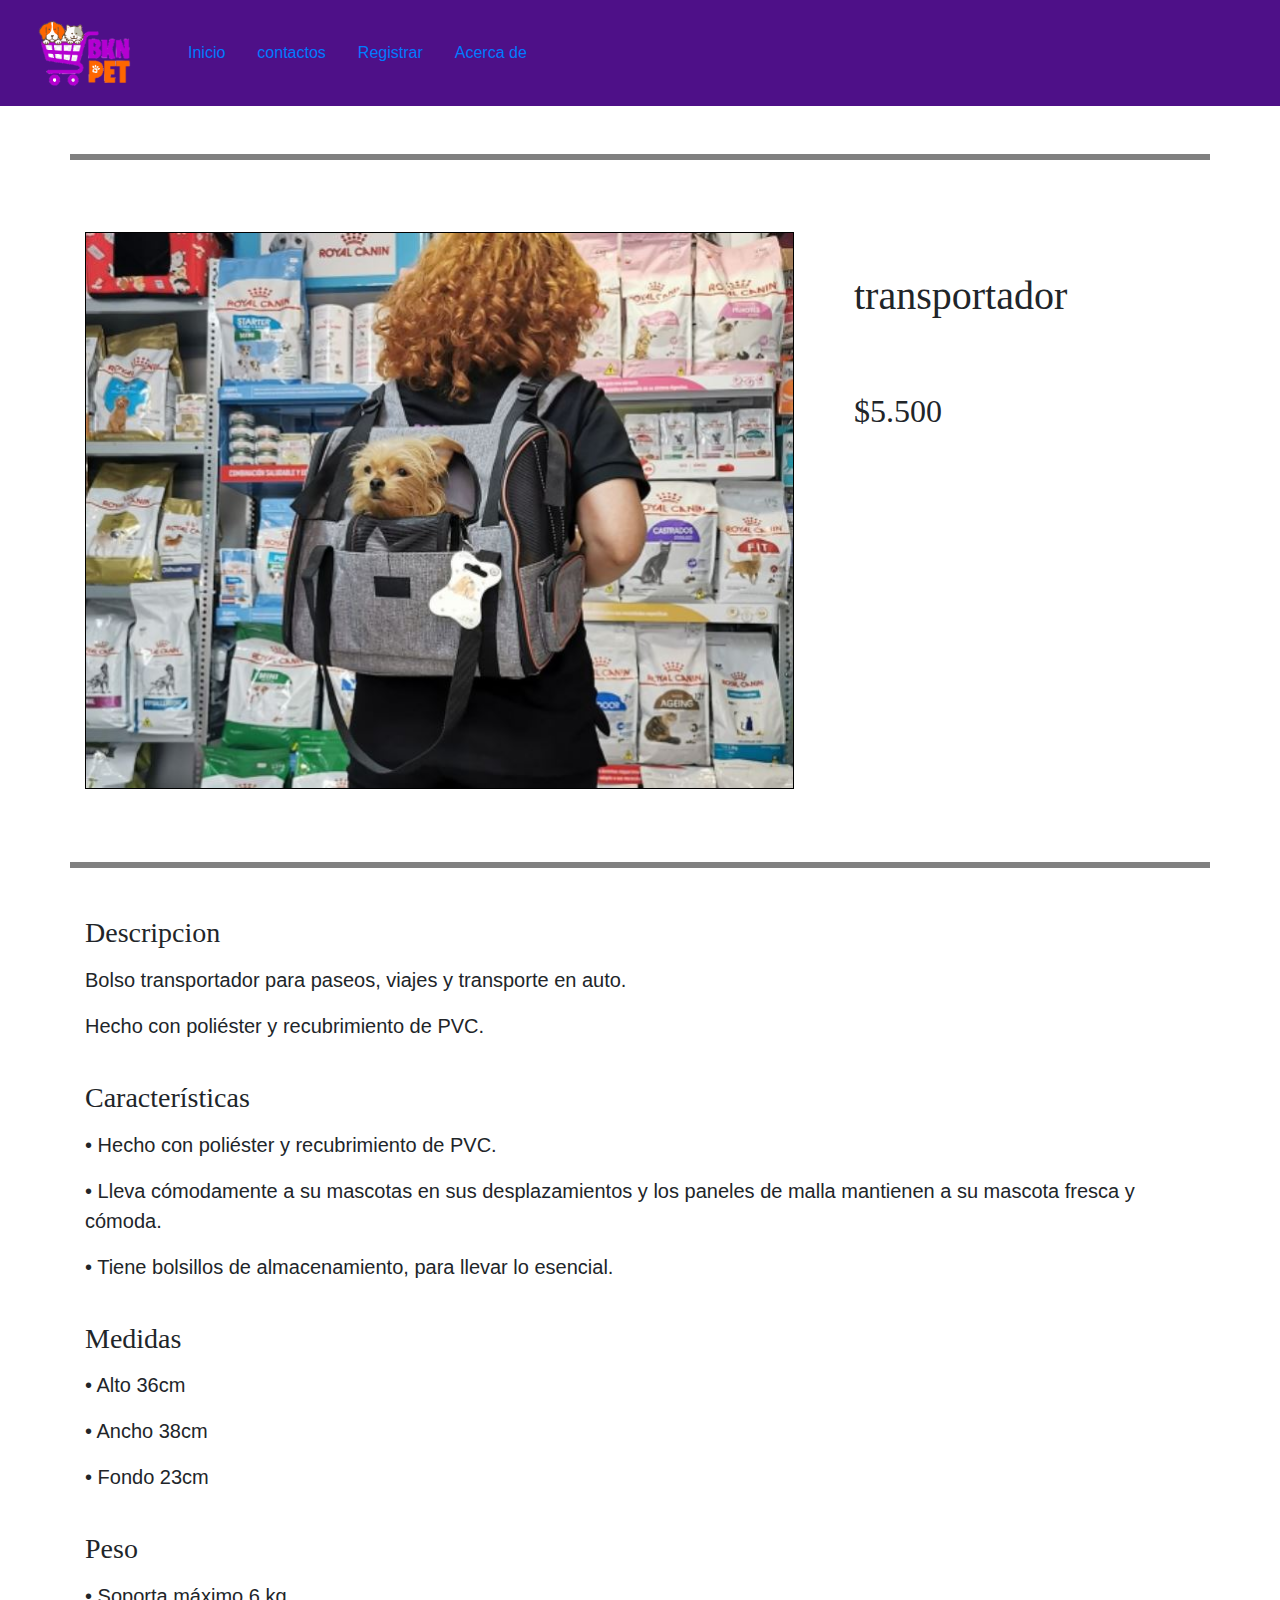
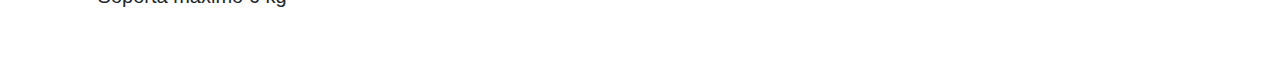
<file: paginas/producto_1.html>
<!DOCTYPE html>
<html lang="en">
<head>
    <meta charset="UTF-8">
    <meta http-equiv="X-UA-Compatible" content="IE=edge">
    <meta name="viewport" content="width=device-width, initial-scale=1.0">
    <title>Producto</title>

    <!-- Boostrap y CSS-->
    <link rel="stylesheet" href="https://cdn.jsdelivr.net/npm/bootstrap@4.0.0/dist/css/bootstrap.min.css" integrity="sha384-Gn5384xqQ1aoWXA+058RXPxPg6fy4IWvTNh0E263XmFcJlSAwiGgFAW/dAiS6JXm" crossorigin="anonymous">
    <link rel="stylesheet" href="/css/estilos.css">


    <!-- imagen de logo -->
    <link rel="shortcut icon" href="/img/logo.png" type="image/x-icon">
    

</head>
<body>
    <header>
        <nav class="navbar navbar-expand-lg navbar-light" style="background-color: #4e1088;">
            <a class="navbar-brand" href="/index.html">
                <img src="/img/logo.png" width="140" height="80" alt="">
            </a>
            
            <ul class="nav">
                <li class="nav-item active">
                    <a class="nav-link" href="/index.html">Inicio</a>
                </li>
                <li class="nav-item">
                    <a class="nav-link" href="/paginas/pagina_contacto.html">contactos</a>
                </li>
                <li class="nav-item">
                    <a class="nav-link" href="/paginas/pagina_registrar.html">Registrar</a>
                </li>
                <li class="nav-item">
                    <a class="nav-link" href="/paginas/pagina_acerca_de.html">Acerca de</a>
                </li>
            </ul>
        </nav>
    </header>


    <section>
        <br>
        <br>
        <div class="container" id="container_01">
            <br>
            <br>
            <br>
            <img src="/img/transportador.JPG" alt="Transportadora">
            <h1 class="titulo_pro">transportador</h1>
            <br>
            <h2 class="precio">$5.500</h2>
        </div>
    </section>


    <section>
        <br>
        <div class="container" id="container_02">
            <br>
            <br>
            <h3 class="descripcion">Descripcion</h3>
            <p>Bolso transportador para paseos, viajes y transporte en auto.</p>
            <p>Hecho con poliéster y recubrimiento de PVC.</p>
            <br>
            <h3 class="Características">Características</h3>
            <p>• Hecho con poliéster y recubrimiento de PVC.</p>
            <p>• Lleva cómodamente a su mascotas en sus desplazamientos y los paneles de malla mantienen a su mascota fresca y cómoda. </p>
            <p>• Tiene bolsillos de almacenamiento, para llevar lo esencial.</p>
            <br>
            <h3 class="Medidad">Medidas</h3>
            <p>• Alto 36cm</p>
            <p>• Ancho 38cm</p>
            <p>• Fondo 23cm</p>
            <br>
            <h3 class="Peso">Peso</h3>
            <p>• Soporta máximo 6 kg</p>
            <br>
            <br>
    </section>


</body>
</html>
</file>
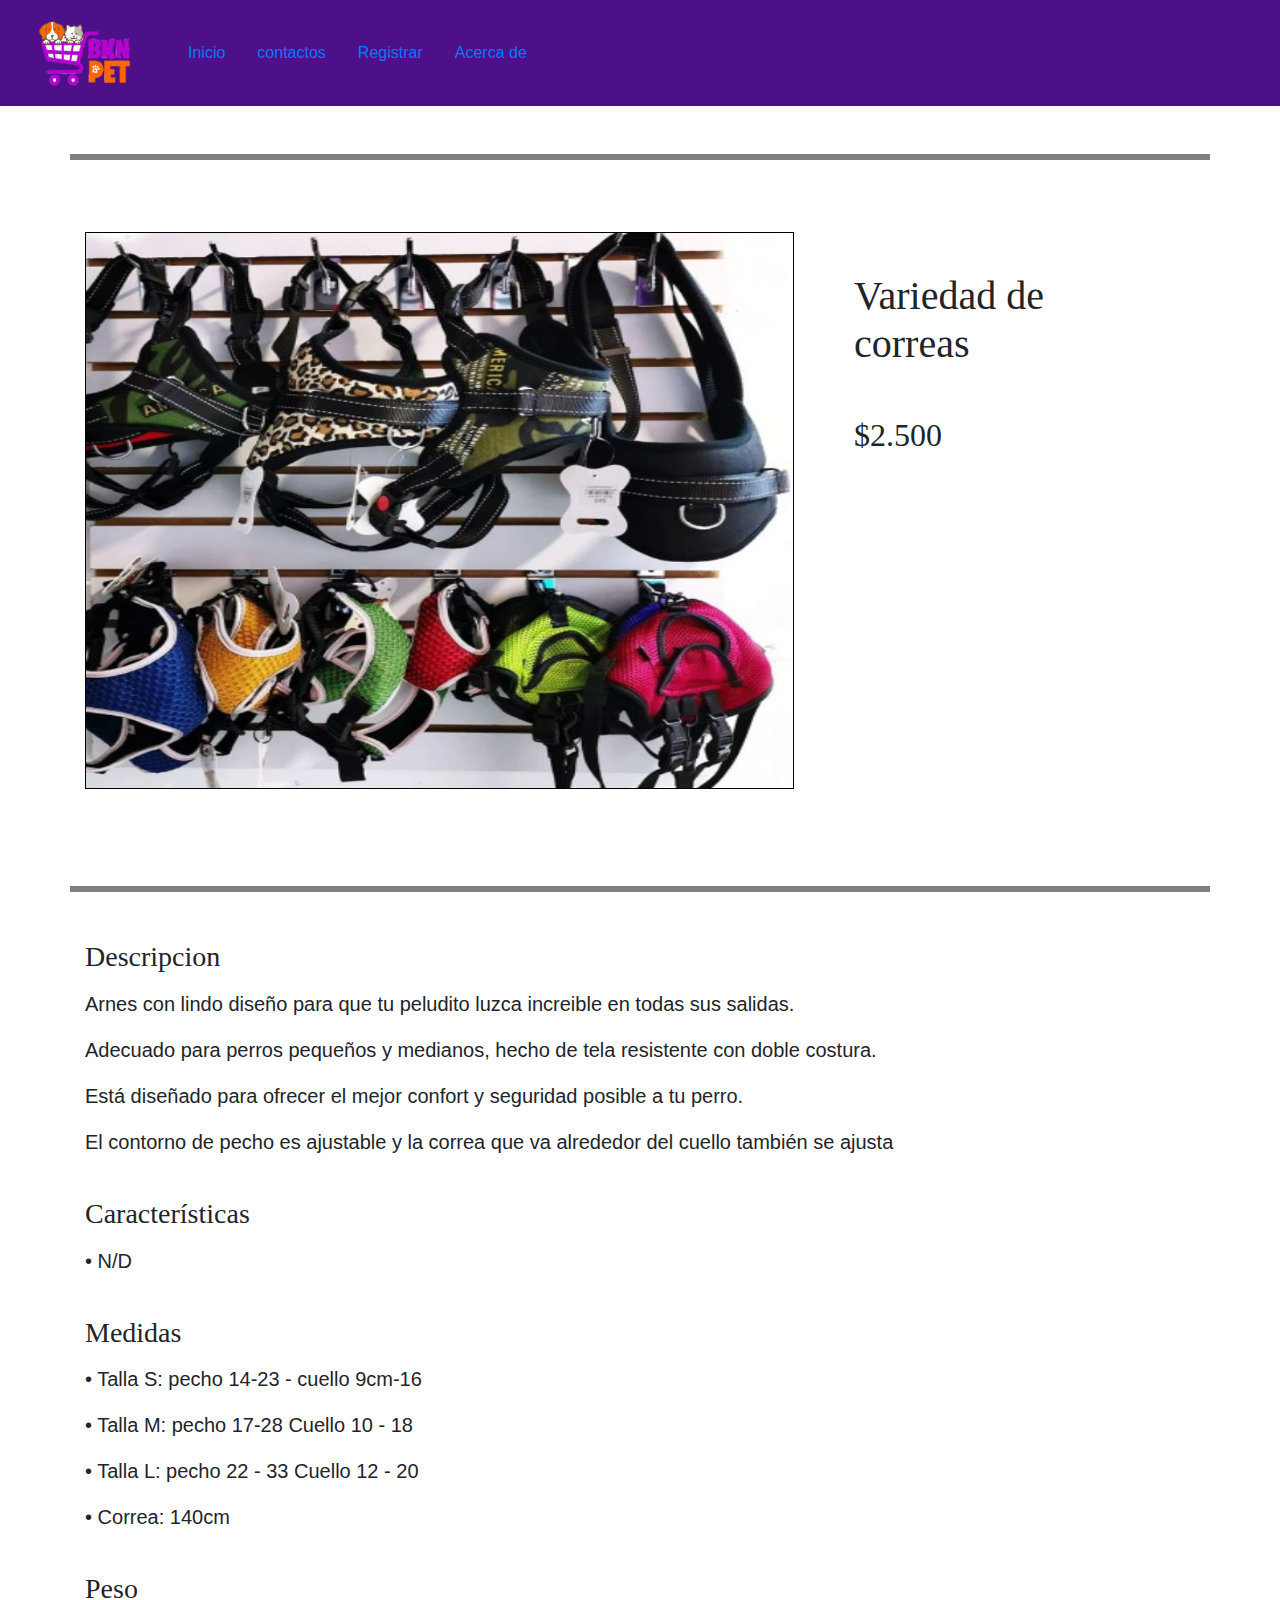
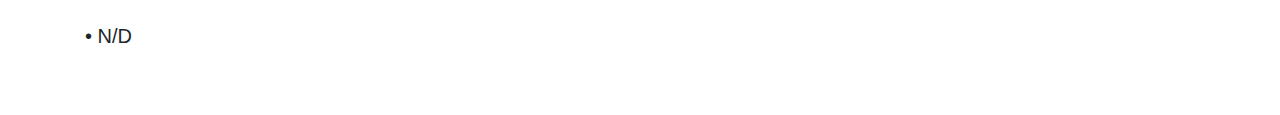
<file: paginas/producto_2.html>
<!DOCTYPE html>
<html lang="en">
<head>
    <meta charset="UTF-8">
    <meta http-equiv="X-UA-Compatible" content="IE=edge">
    <meta name="viewport" content="width=device-width, initial-scale=1.0">
    <title>Producto</title>

    <!-- Boostrap y CSS-->
    <link rel="stylesheet" href="https://cdn.jsdelivr.net/npm/bootstrap@4.0.0/dist/css/bootstrap.min.css" integrity="sha384-Gn5384xqQ1aoWXA+058RXPxPg6fy4IWvTNh0E263XmFcJlSAwiGgFAW/dAiS6JXm" crossorigin="anonymous">
    <link rel="stylesheet" href="/css/estilos.css">
    

    <!-- imagen de logo -->
    <link rel="shortcut icon" href="/img/logo.png" type="image/x-icon">

</head>
<body>
    <header>
        <nav class="navbar navbar-expand-lg navbar-light" style="background-color: #4e1088;">
            <a class="navbar-brand" href="/index.html">
                <img src="/img/logo.png" width="140" height="80" alt="">
            </a>
            
            <ul class="nav">
                <li class="nav-item active">
                    <a class="nav-link" href="/index.html">Inicio</a>
                </li>
                <li class="nav-item">
                    <a class="nav-link" href="/paginas/pagina_contacto.html">contactos</a>
                </li>
                <li class="nav-item">
                    <a class="nav-link" href="/paginas/pagina_registrar.html">Registrar</a>
                </li>
                <li class="nav-item">
                    <a class="nav-link" href="/paginas/pagina_acerca_de.html">Acerca de</a>
                </li>
            </ul>
        </nav>
    </header>




    <section>
        <br>
        <br>
        <div class="container" id="container_01">
            <br>
            <br>
            <br>
            <img src="/img/correas.JPG" alt="Correas">
            <h1 class="titulo_pro">Variedad de correas</h1>
            <h2 class="precio">$2.500</h2>
    </section>


    <section>
        <br>
        <div class="container" id="container_02">
            <br>
            <br>
            <h3 class="descripcion">Descripcion</h3>
            <p>Arnes con lindo diseño para que tu peludito luzca increible en todas sus salidas.</p>
            <p>Adecuado para perros pequeños y medianos, hecho de tela resistente con doble costura.</p>
            <p>Está diseñado para ofrecer el mejor confort y seguridad posible a tu perro.</p>
            <p>El contorno de pecho es ajustable y la correa que va alrededor del cuello también se ajusta</p>
            <br>
            <h3 class="Características">Características</h3>
            <p>• N/D</p>
            <br>
            <h3 class="Medidad">Medidas</h3>
            <p>• Talla S: pecho 14-23 - cuello 9cm-16</p>
            <p>• Talla M: pecho 17-28 Cuello 10 - 18</p>
            <p>• Talla L:  pecho 22 - 33 Cuello 12 - 20</p>
            <p>• Correa: 140cm</p>
            <br>
            <h3 class="Peso">Peso</h3>
            <p>• N/D</p>
            <br>
            <br>
    </section>






</body>
</html>
</file>
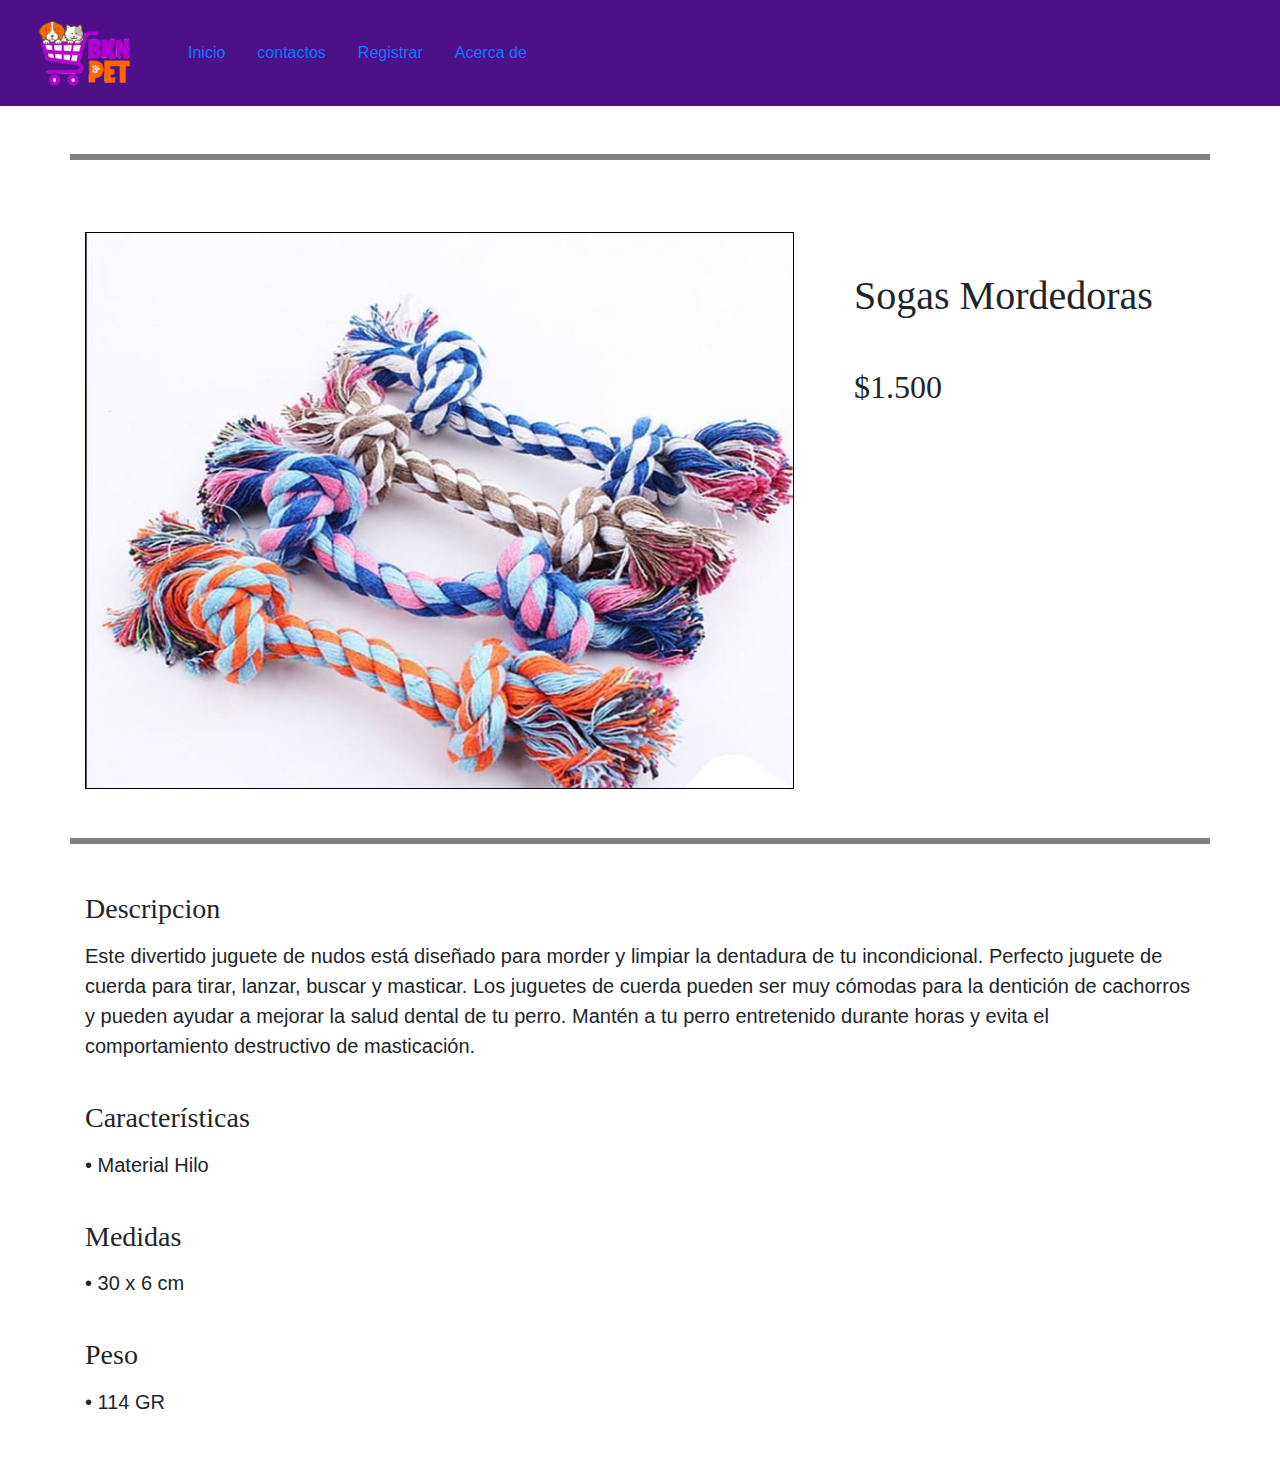
<file: paginas/producto_3.html>
<!DOCTYPE html>
<html lang="en">
<head>
    <meta charset="UTF-8">
    <meta http-equiv="X-UA-Compatible" content="IE=edge">
    <meta name="viewport" content="width=device-width, initial-scale=1.0">
    <title>Producto</title>

    <!-- Boostrap y CSS-->
    <link rel="stylesheet" href="https://cdn.jsdelivr.net/npm/bootstrap@4.0.0/dist/css/bootstrap.min.css" integrity="sha384-Gn5384xqQ1aoWXA+058RXPxPg6fy4IWvTNh0E263XmFcJlSAwiGgFAW/dAiS6JXm" crossorigin="anonymous">
    <link rel="stylesheet" href="/css/estilos.css">


    <!-- imagen de logo -->
    <link rel="shortcut icon" href="/img/logo.png" type="image/x-icon">
    

</head>
<body>
    <header>
        <nav class="navbar navbar-expand-lg navbar-light" style="background-color: #4e1088;">
            <a class="navbar-brand" href="/index.html">
                <img src="/img/logo.png" width="140" height="80" alt="">
            </a>
            
            <ul class="nav">
                <li class="nav-item active">
                    <a class="nav-link" href="/index.html">Inicio</a>
                </li>
                <li class="nav-item">
                    <a class="nav-link" href="/paginas/pagina_contacto.html">contactos</a>
                </li>
                <li class="nav-item">
                    <a class="nav-link" href="/paginas/pagina_registrar.html">Registrar</a>
                </li>
                <li class="nav-item">
                    <a class="nav-link" href="/paginas/pagina_acerca_de.html">Acerca de</a>
                </li>
            </ul>
        </nav>
    </header>


    <section>
        <br>
        <br>
        <div class="container" id="container_01">
            <br>
            <br>
            <br>
            <img src="/img/mordedores.JPG" alt="Sogas mordedoras">
            <h1 class="titulo_pro">Sogas Mordedoras</h1>
            <h2 class="precio">$1.500</h2>
    </section>


    <section>
        <br>
        <div class="container" id="container_02">
            <br>
            <br>
            <h3 class="descripcion">Descripcion</h3>
            <p>Este divertido juguete de nudos está diseñado para morder y limpiar la dentadura de tu incondicional. Perfecto juguete de cuerda para tirar, lanzar, buscar y masticar. Los juguetes de cuerda pueden ser muy cómodas para la dentición de cachorros y pueden ayudar a mejorar la salud dental de tu perro. Mantén a tu perro entretenido durante horas y evita el comportamiento destructivo de masticación.</p>
            <br>
            <h3 class="Características">Características</h3>
            <p>• Material Hilo </p>
            <br>
            <h3 class="Medidad">Medidas</h3>
            <p>• 30 x 6 cm</p>
            <br>
            <h3 class="Peso">Peso</h3>
            <p>• 114 GR</p>
            <br>
            <br>
    </section>
</body>
</html>
</file>
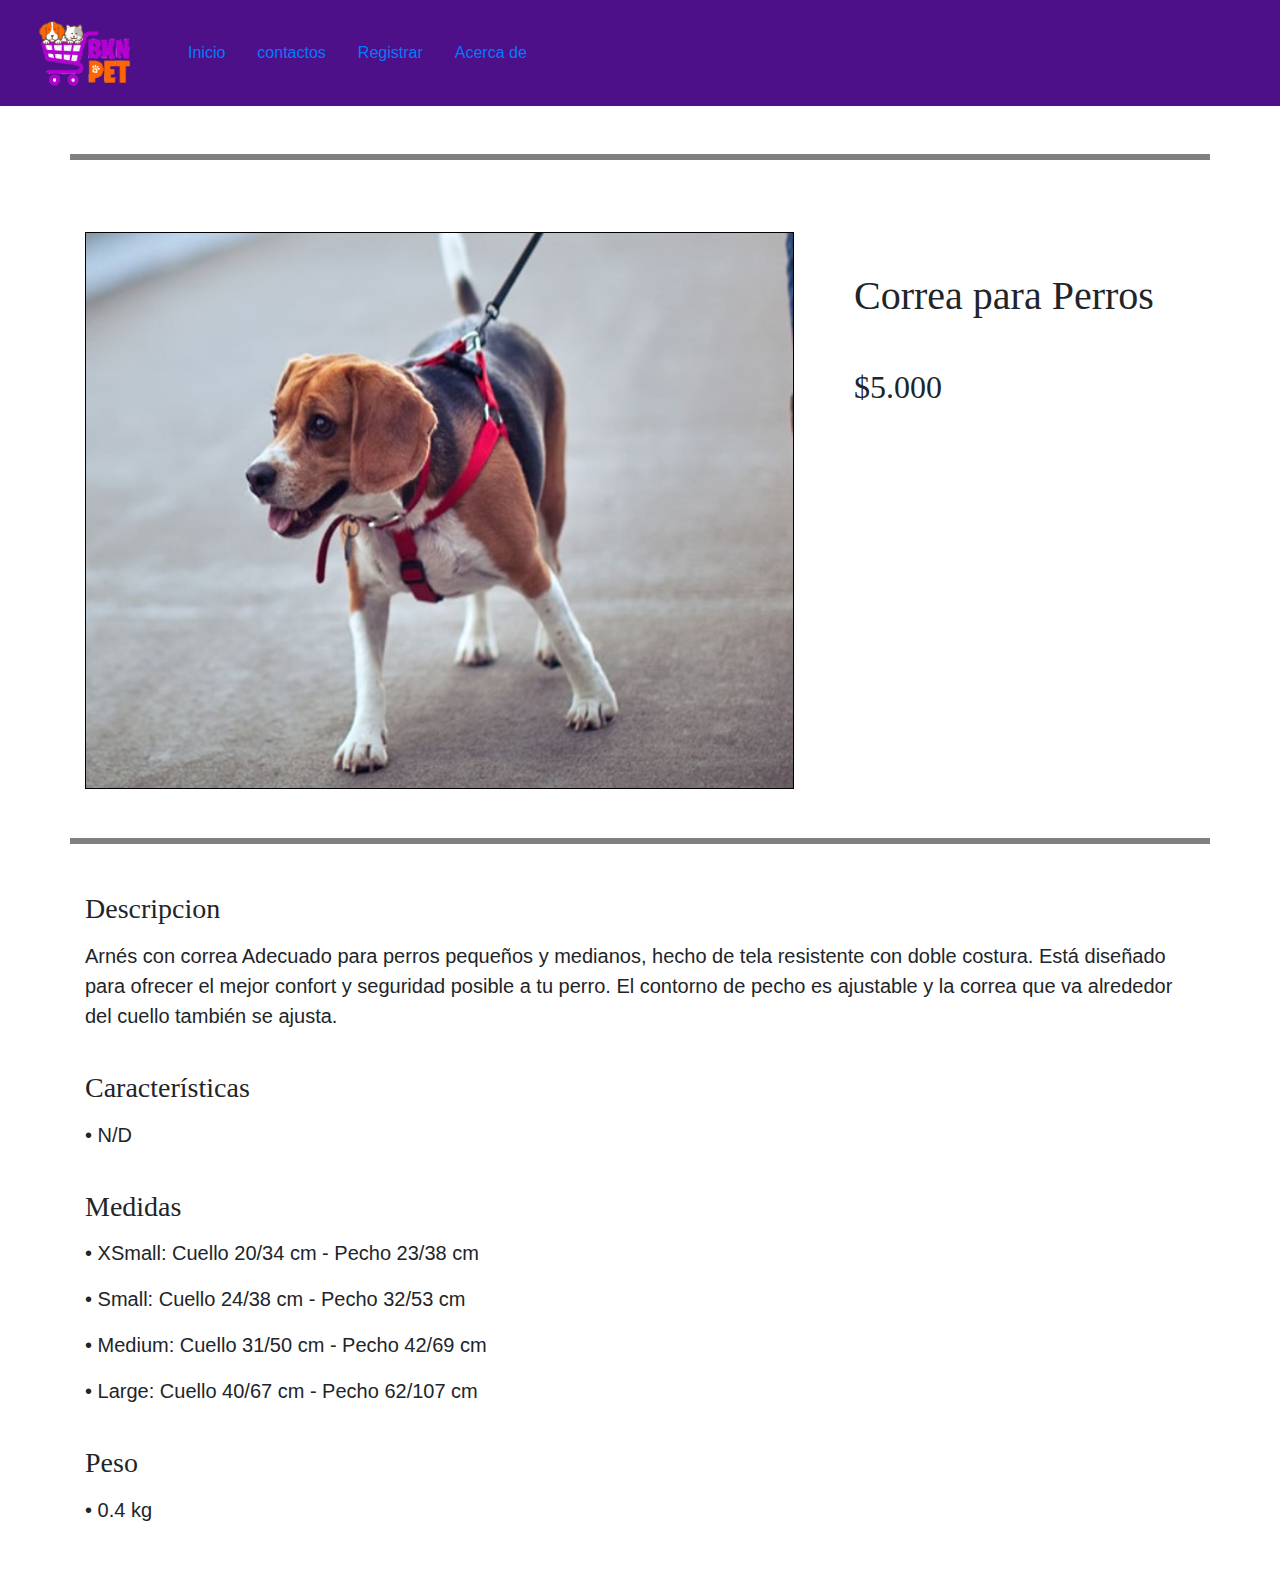
<file: paginas/producto_4.html>
<!DOCTYPE html>
<html lang="en">
<head>
    <meta charset="UTF-8">
    <meta http-equiv="X-UA-Compatible" content="IE=edge">
    <meta name="viewport" content="width=device-width, initial-scale=1.0">
    <title>Producto</title>

    <!-- Boostrap y CSS-->
    <link rel="stylesheet" href="https://cdn.jsdelivr.net/npm/bootstrap@4.0.0/dist/css/bootstrap.min.css" integrity="sha384-Gn5384xqQ1aoWXA+058RXPxPg6fy4IWvTNh0E263XmFcJlSAwiGgFAW/dAiS6JXm" crossorigin="anonymous">
    <link rel="stylesheet" href="/css/estilos.css">
    

    <!-- imagen de logo -->
    <link rel="shortcut icon" href="/img/logo.png" type="image/x-icon">

</head>
<body>
    <header>
        <nav class="navbar navbar-expand-lg navbar-light" style="background-color: #4e1088;">
            <a class="navbar-brand" href="/index.html">
                <img src="/img/logo.png" width="140" height="80" alt="">
            </a>
            
            <ul class="nav">
                <li class="nav-item active">
                    <a class="nav-link" href="/index.html">Inicio</a>
                </li>
                <li class="nav-item">
                    <a class="nav-link" href="/paginas/pagina_contacto.html">contactos</a>
                </li>
                <li class="nav-item">
                    <a class="nav-link" href="/paginas/pagina_registrar.html">Registrar</a>
                </li>
                <li class="nav-item">
                    <a class="nav-link" href="/paginas/pagina_acerca_de.html">Acerca de</a>
                </li>
            </ul>
        </nav>
    </header>


    <section>
        <br>
        <br>
        <div class="container" id="container_01">
            <br>
            <br>
            <br>
            <img src="/img/correa perro.jpg" alt="correa para perros">
            <h1 class="titulo_pro">Correa para Perros</h1>
            <h2 class="precio">$5.000</h2>
    </section>


    <section>
        <br>
        <div class="container" id="container_02">
            <br>
            <br>
            <h3 class="descripcion">Descripcion</h3>
            <p> Arnés con correa
                Adecuado para perros pequeños y medianos, hecho de tela resistente con doble costura.
                Está diseñado para ofrecer el mejor confort y seguridad posible a tu perro.
                El contorno de pecho es ajustable y la correa que va alrededor del cuello también se ajusta.</p>
            <br>
            <h3 class="Características">Características</h3>
            <p>• N/D </p>
            <br>
            <h3 class="Medidad">Medidas</h3>
            <p>• XSmall: Cuello 20/34 cm - Pecho 23/38 cm</p>
            <p>• Small: Cuello 24/38 cm - Pecho 32/53 cm</p>
            <p>• Medium:  Cuello 31/50 cm - Pecho 42/69 cm</p>
            <p>• Large: Cuello 40/67 cm - Pecho 62/107 cm</p>
            <br>
            <h3 class="Peso">Peso</h3>
            <p>• 0.4 kg</p>
            <br>
            <br>
    </section>
</body>
</html>
</file>
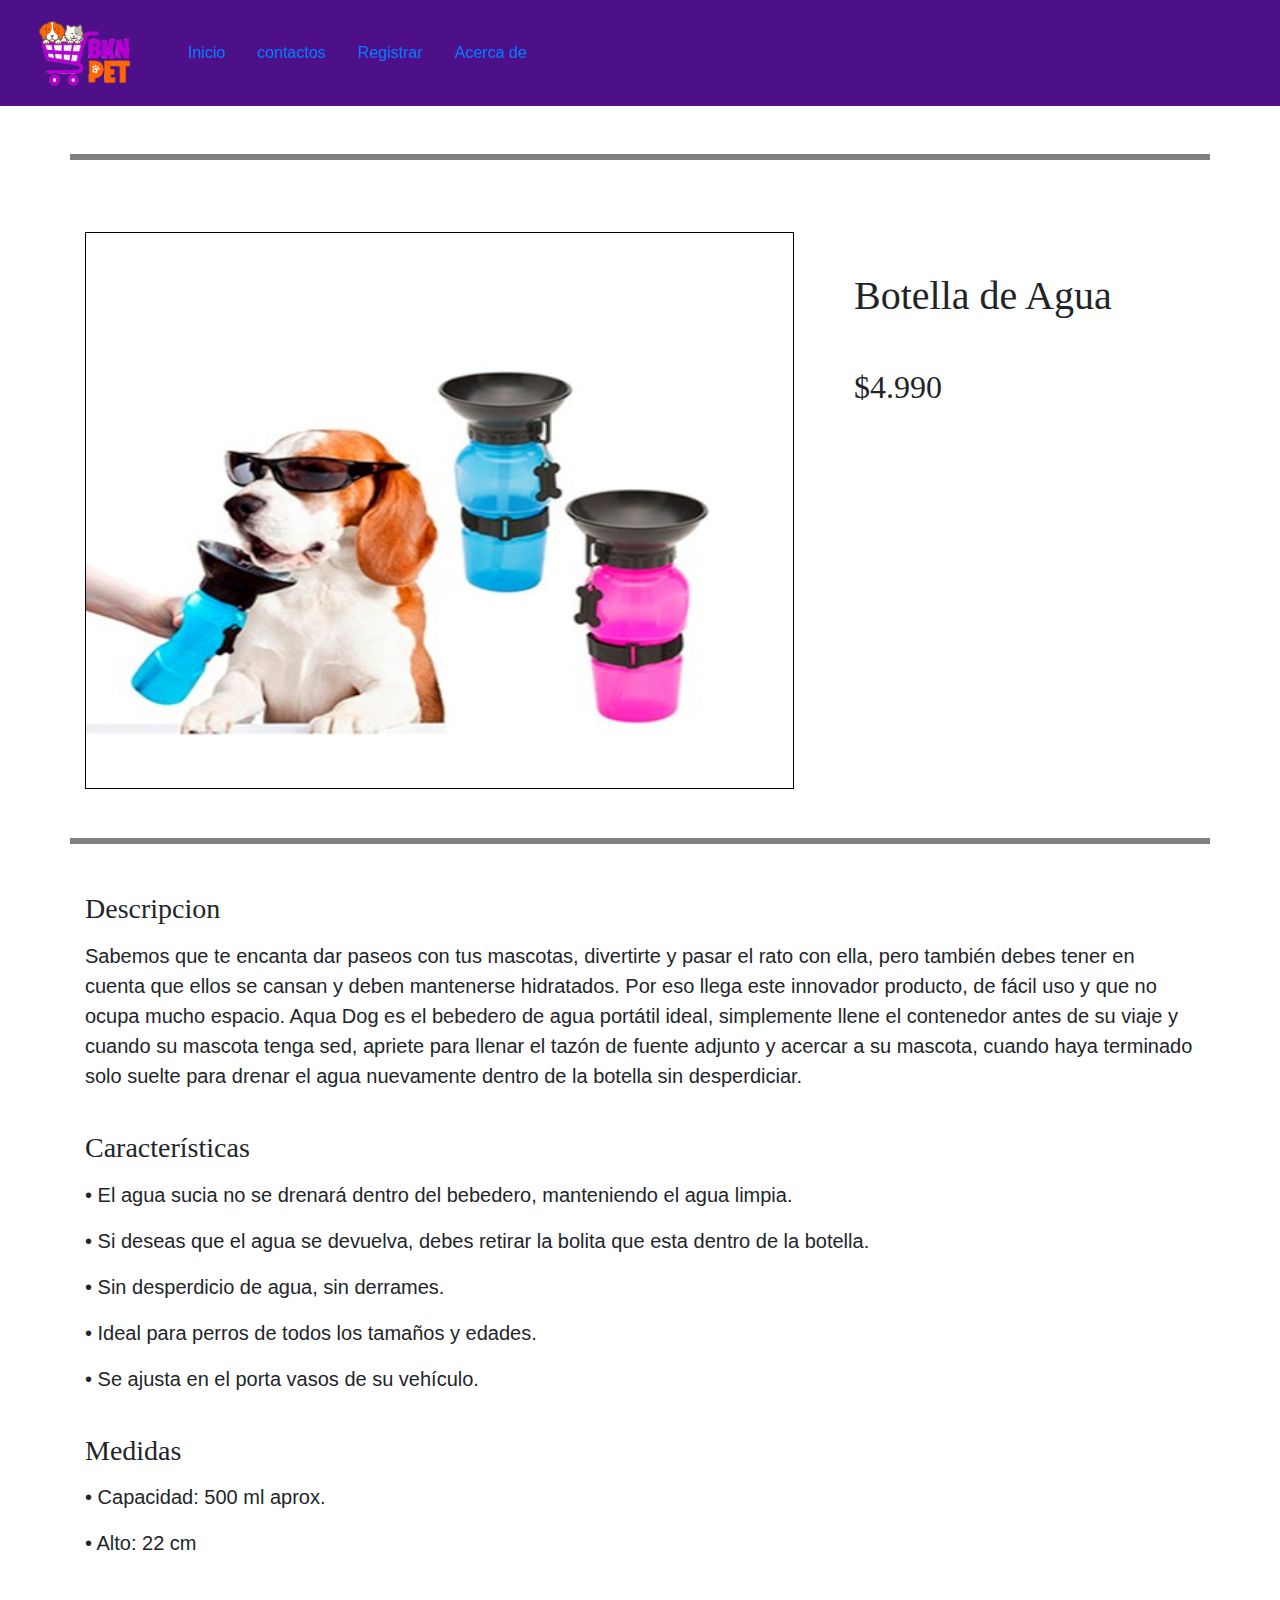
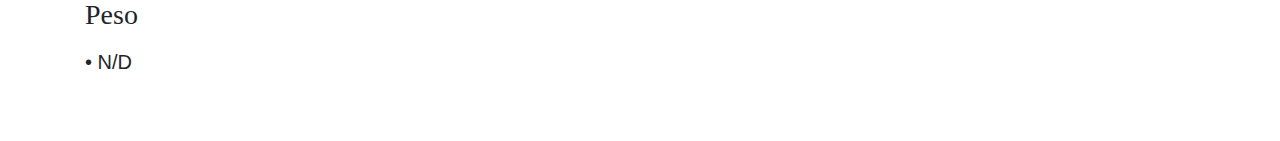
<file: paginas/producto_5.html>
<!DOCTYPE html>
<html lang="en">
<head>
    <meta charset="UTF-8">
    <meta http-equiv="X-UA-Compatible" content="IE=edge">
    <meta name="viewport" content="width=device-width, initial-scale=1.0">
    <title>Producto</title>

    <!-- Boostrap y CSS-->
    <link rel="stylesheet" href="https://cdn.jsdelivr.net/npm/bootstrap@4.0.0/dist/css/bootstrap.min.css" integrity="sha384-Gn5384xqQ1aoWXA+058RXPxPg6fy4IWvTNh0E263XmFcJlSAwiGgFAW/dAiS6JXm" crossorigin="anonymous">
    <link rel="stylesheet" href="/css/estilos.css">

    <!-- imagen de logo -->
    <link rel="shortcut icon" href="/img/logo.png" type="image/x-icon">
    

</head>
<body>
    <header>
        <nav class="navbar navbar-expand-lg navbar-light" style="background-color: #4e1088;">
            <a class="navbar-brand" href="/index.html">
                <img src="/img/logo.png" width="140" height="80" alt="">
            </a>
            
            <ul class="nav">
                <li class="nav-item active">
                    <a class="nav-link" href="/index.html">Inicio</a>
                </li>
                <li class="nav-item">
                    <a class="nav-link" href="/paginas/pagina_contacto.html">contactos</a>
                </li>
                <li class="nav-item">
                    <a class="nav-link" href="/paginas/pagina_registrar.html">Registrar</a>
                </li>
                <li class="nav-item">
                    <a class="nav-link" href="/paginas/pagina_acerca_de.html">Acerca de</a>
                </li>
            </ul>
        </nav>
    </header>


    <section>
        <br>
        <br>
        <div class="container" id="container_01">
            <br>
            <br>
            <br>
            <img src="/img/botella perro.jpg" alt="Correas">
            <h1 class="titulo_pro">Botella de Agua</h1>
            <h2 class="precio">$4.990</h2>
    </section>


    <section>
        <br>
        <div class="container" id="container_02">
            <br>
            <br>
            <h3 class="descripcion">Descripcion</h3>
            <p> Sabemos que te encanta dar paseos con tus mascotas, 
                divertirte y pasar el rato con ella, pero también debes tener en cuenta que 
                ellos se cansan y deben mantenerse hidratados. Por eso llega este innovador producto, 
                de fácil uso y que no ocupa mucho espacio. Aqua Dog es el bebedero de agua portátil ideal, 
                simplemente llene el contenedor antes de su viaje y cuando su mascota tenga sed, apriete para 
                llenar el tazón de fuente adjunto y acercar a su mascota, cuando haya terminado solo suelte para 
                drenar el agua nuevamente dentro de la botella sin desperdiciar.</p>
            <br>
            <h3 class="Características">Características</h3>
            <p>• El agua sucia no se drenará dentro del bebedero, manteniendo el agua limpia.</p>
            <p>• Si deseas que el agua se devuelva, debes retirar la bolita que esta dentro de la botella.</p>
            <p>• Sin desperdicio de agua, sin derrames.</p>
            <p>• Ideal para perros de todos los tamaños y edades.</p>
            <p>• Se ajusta en el porta vasos de su vehículo.</p>
            <br>
            <h3 class="Medidad">Medidas</h3>
            <p>• Capacidad: 500 ml aprox.</p>
            <p>• Alto: 22 cm</p>
            <p></p>
            <br>
            <h3 class="Peso">Peso</h3>
            <p>• N/D</p>
            <br>
            <br>
    </section>
</body>
</html>
</file>
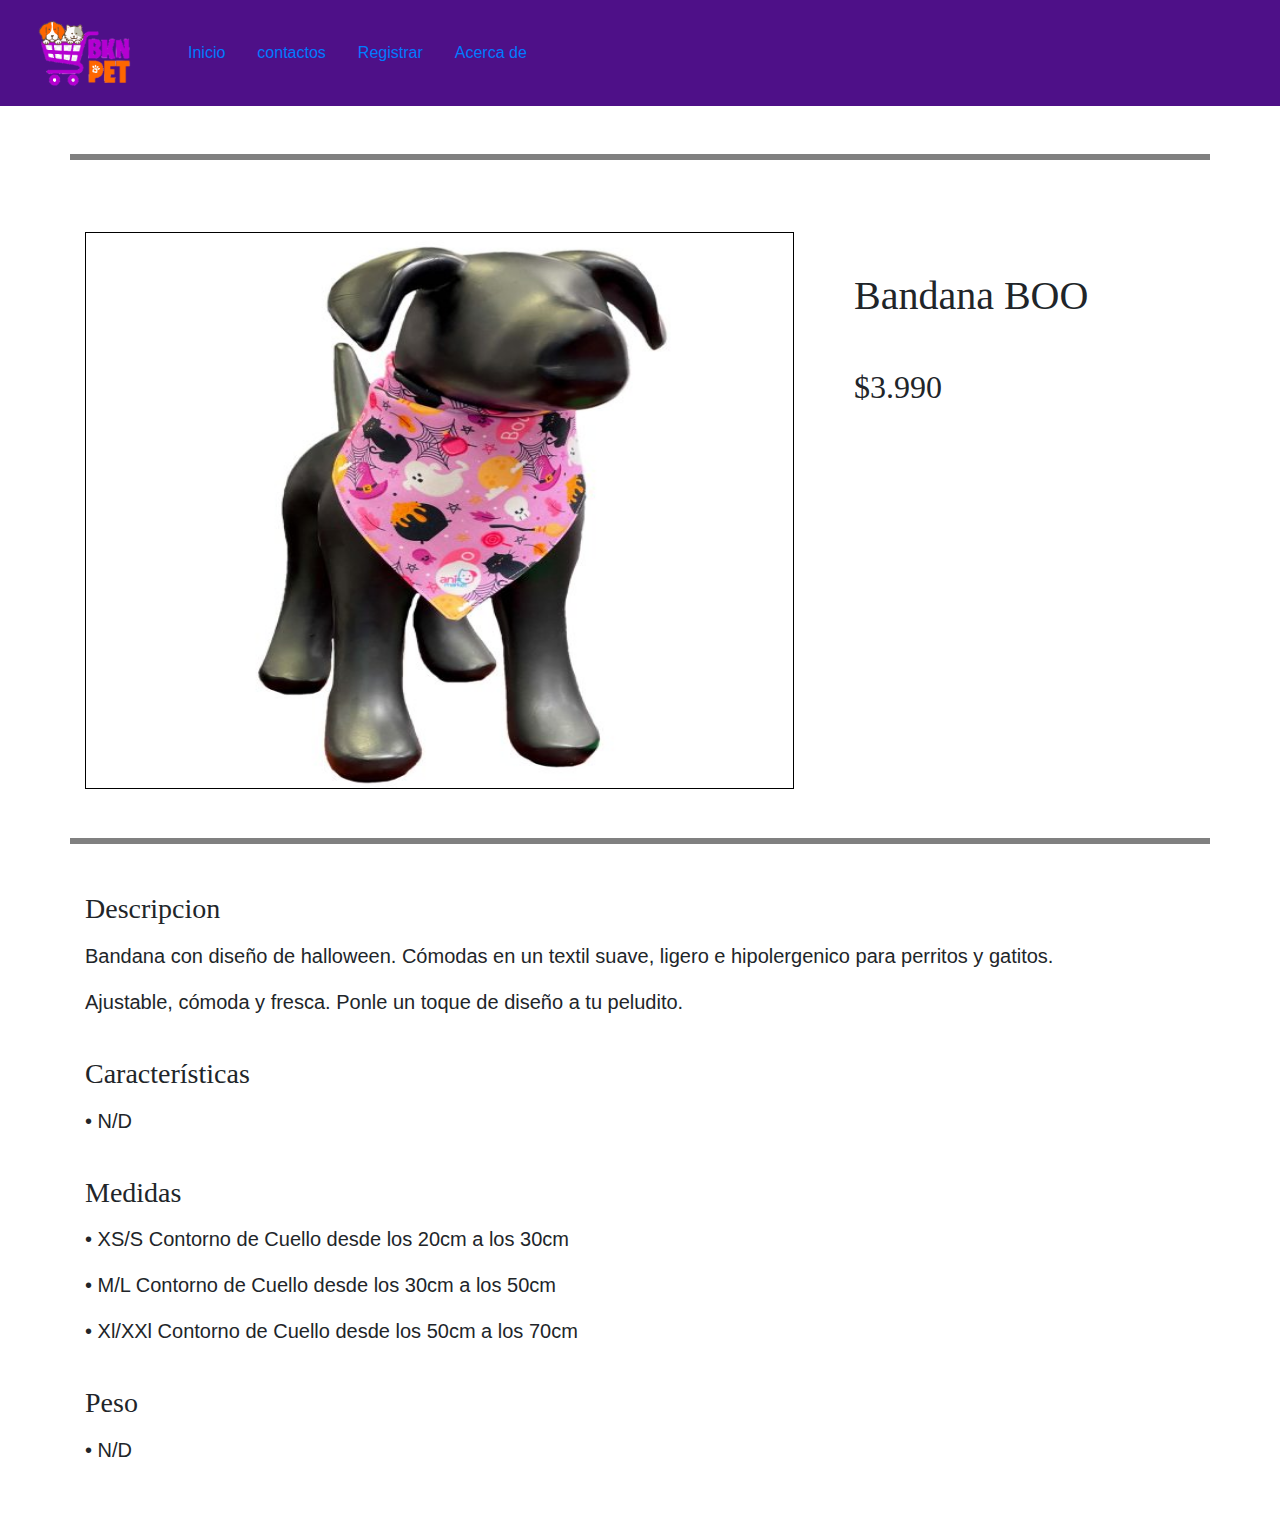
<file: paginas/producto_6.html>
<!DOCTYPE html>
<html lang="en">
<head>
    <meta charset="UTF-8">
    <meta http-equiv="X-UA-Compatible" content="IE=edge">
    <meta name="viewport" content="width=device-width, initial-scale=1.0">
    <title>Producto</title>

    <!-- Boostrap y CSS-->
    <link rel="stylesheet" href="https://cdn.jsdelivr.net/npm/bootstrap@4.0.0/dist/css/bootstrap.min.css" integrity="sha384-Gn5384xqQ1aoWXA+058RXPxPg6fy4IWvTNh0E263XmFcJlSAwiGgFAW/dAiS6JXm" crossorigin="anonymous">
    <link rel="stylesheet" href="/css/estilos.css">
    

    <!-- imagen de logo -->
    <link rel="shortcut icon" href="/img/logo.png" type="image/x-icon">

</head>
<body>
    <header>
        <nav class="navbar navbar-expand-lg navbar-light" style="background-color: #4e1088;">
            <a class="navbar-brand" href="/index.html">
                <img src="/img/logo.png" width="140" height="80" alt="">
            </a>
            
            <ul class="nav">
                <li class="nav-item active">
                    <a class="nav-link" href="/index.html">Inicio</a>
                </li>
                <li class="nav-item">
                    <a class="nav-link" href="/paginas/pagina_contacto.html">contactos</a>
                </li>
                <li class="nav-item">
                    <a class="nav-link" href="/paginas/pagina_registrar.html">Registrar</a>
                </li>
                <li class="nav-item">
                    <a class="nav-link" href="/paginas/pagina_acerca_de.html">Acerca de</a>
                </li>
            </ul>
        </nav>
    </header>


    <section>
        <br>
        <br>
        <div class="container" id="container_01">
            <br>
            <br>
            <br>
            <img src="/img/bandana.jpg" alt="Correas">
            <h1 class="titulo_pro">Bandana BOO</h1>
            <h2 class="precio">$3.990</h2>
    </section>


    <section>
        <br>
        <div class="container" id="container_02">
            <br>
            <br>
            <h3 class="descripcion">Descripcion</h3>
            <p> Bandana con diseño de halloween. Cómodas en un textil suave, ligero e hipolergenico para perritos y gatitos.</p>
            <p>Ajustable, cómoda  y fresca. Ponle un toque de diseño  a tu peludito.</p>
            <br>
            <h3 class="Características">Características</h3>
            <p>• N/D</p>
            <br>
            <h3 class="Medidad">Medidas</h3>
            <p>• XS/S Contorno de Cuello desde los 20cm a los 30cm</p>
            <p>• M/L Contorno de Cuello desde los 30cm a los 50cm</p>
            <p>• Xl/XXl Contorno de Cuello desde los 50cm a los 70cm</p>
            <br>
            <h3 class="Peso">Peso</h3>
            <p>• N/D</p>
            <br>
            <br>
    </section>
</body>
</html>
</file>
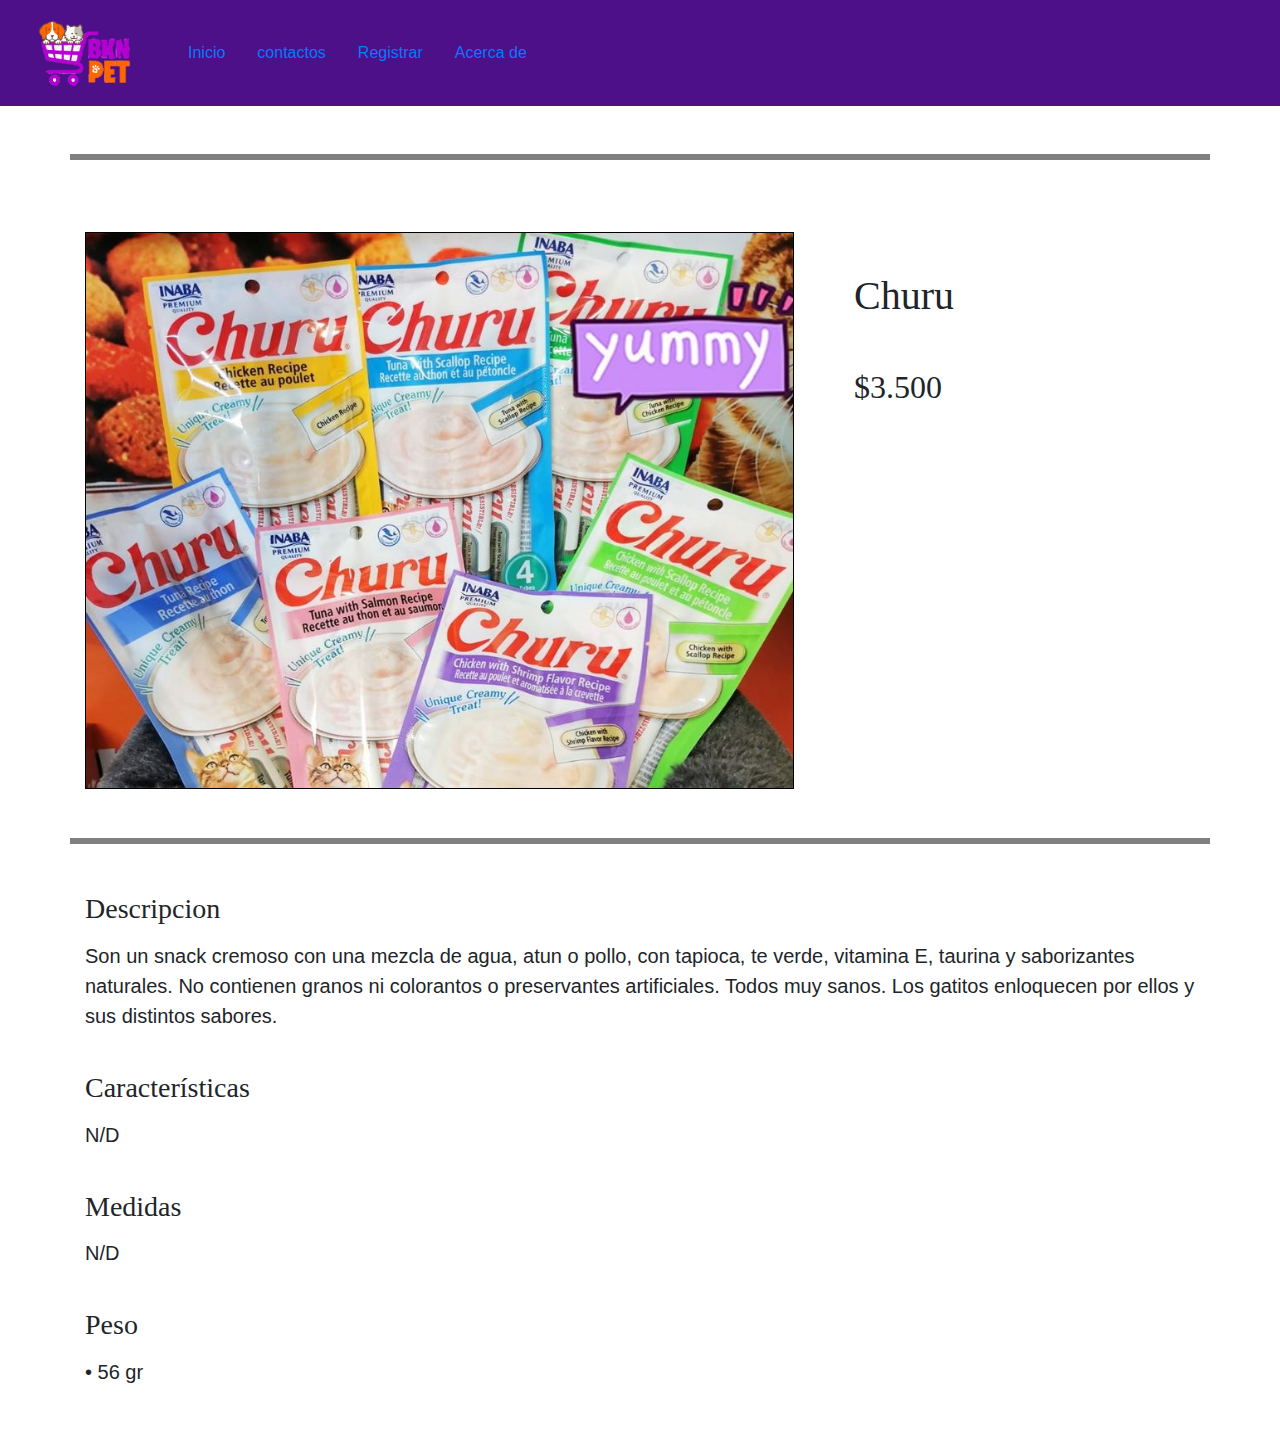
<file: paginas/producto_7.html>
<!DOCTYPE html>
<html lang="en">
<head>
    <meta charset="UTF-8">
    <meta http-equiv="X-UA-Compatible" content="IE=edge">
    <meta name="viewport" content="width=device-width, initial-scale=1.0">
    <title>Producto</title>

    <!-- Boostrap y CSS-->
    <link rel="stylesheet" href="https://cdn.jsdelivr.net/npm/bootstrap@4.0.0/dist/css/bootstrap.min.css" integrity="sha384-Gn5384xqQ1aoWXA+058RXPxPg6fy4IWvTNh0E263XmFcJlSAwiGgFAW/dAiS6JXm" crossorigin="anonymous">
    <link rel="stylesheet" href="/css/estilos.css">


    <!-- imagen de logo -->
    <link rel="shortcut icon" href="/img/logo.png" type="image/x-icon">
    

</head>
<body>
    <header>
        <nav class="navbar navbar-expand-lg navbar-light" style="background-color: #4e1088;">
            <a class="navbar-brand" href="/index.html">
                <img src="/img/logo.png" width="140" height="80" alt="">
            </a>
            
            <ul class="nav">
                <li class="nav-item active">
                    <a class="nav-link" href="/index.html">Inicio</a>
                </li>
                <li class="nav-item">
                    <a class="nav-link" href="/paginas/pagina_contacto.html">contactos</a>
                </li>
                <li class="nav-item">
                    <a class="nav-link" href="/paginas/pagina_registrar.html">Registrar</a>
                </li>
                <li class="nav-item">
                    <a class="nav-link" href="/paginas/pagina_acerca_de.html">Acerca de</a>
                </li>
            </ul>
        </nav>
    </header>


    <section>
        <br>
        <br>
        <div class="container" id="container_01">
            <br>
            <br>
            <br>
            <img src="/img/churu.JPG" alt="Churu">
            <h1 class="titulo_pro">Churu</h1>
            <h2 class="precio">$3.500</h2>
    </section>


    <section>
        <br>
        <div class="container" id="container_02">
            <br>
            <br>
            <h3 class="descripcion">Descripcion</h3>
            <p> Son un snack cremoso con una mezcla de agua, atun o pollo, con tapioca, te verde, vitamina E, taurina y saborizantes naturales. No contienen granos ni colorantos o preservantes artificiales. Todos muy sanos.
                Los gatitos enloquecen por ellos y sus distintos sabores.</p>
            <br>
            <h3 class="Características">Características</h3>
            <p>N/D</p>
            <br>
            <h3 class="Medidad">Medidas</h3>
            <P>N/D</P>
            <p></p>
            <br>
            <h3 class="Peso">Peso</h3>
            <p>• 56 gr</p>
            <br>
            <br>
    </section>
</body>
</html>
</file>
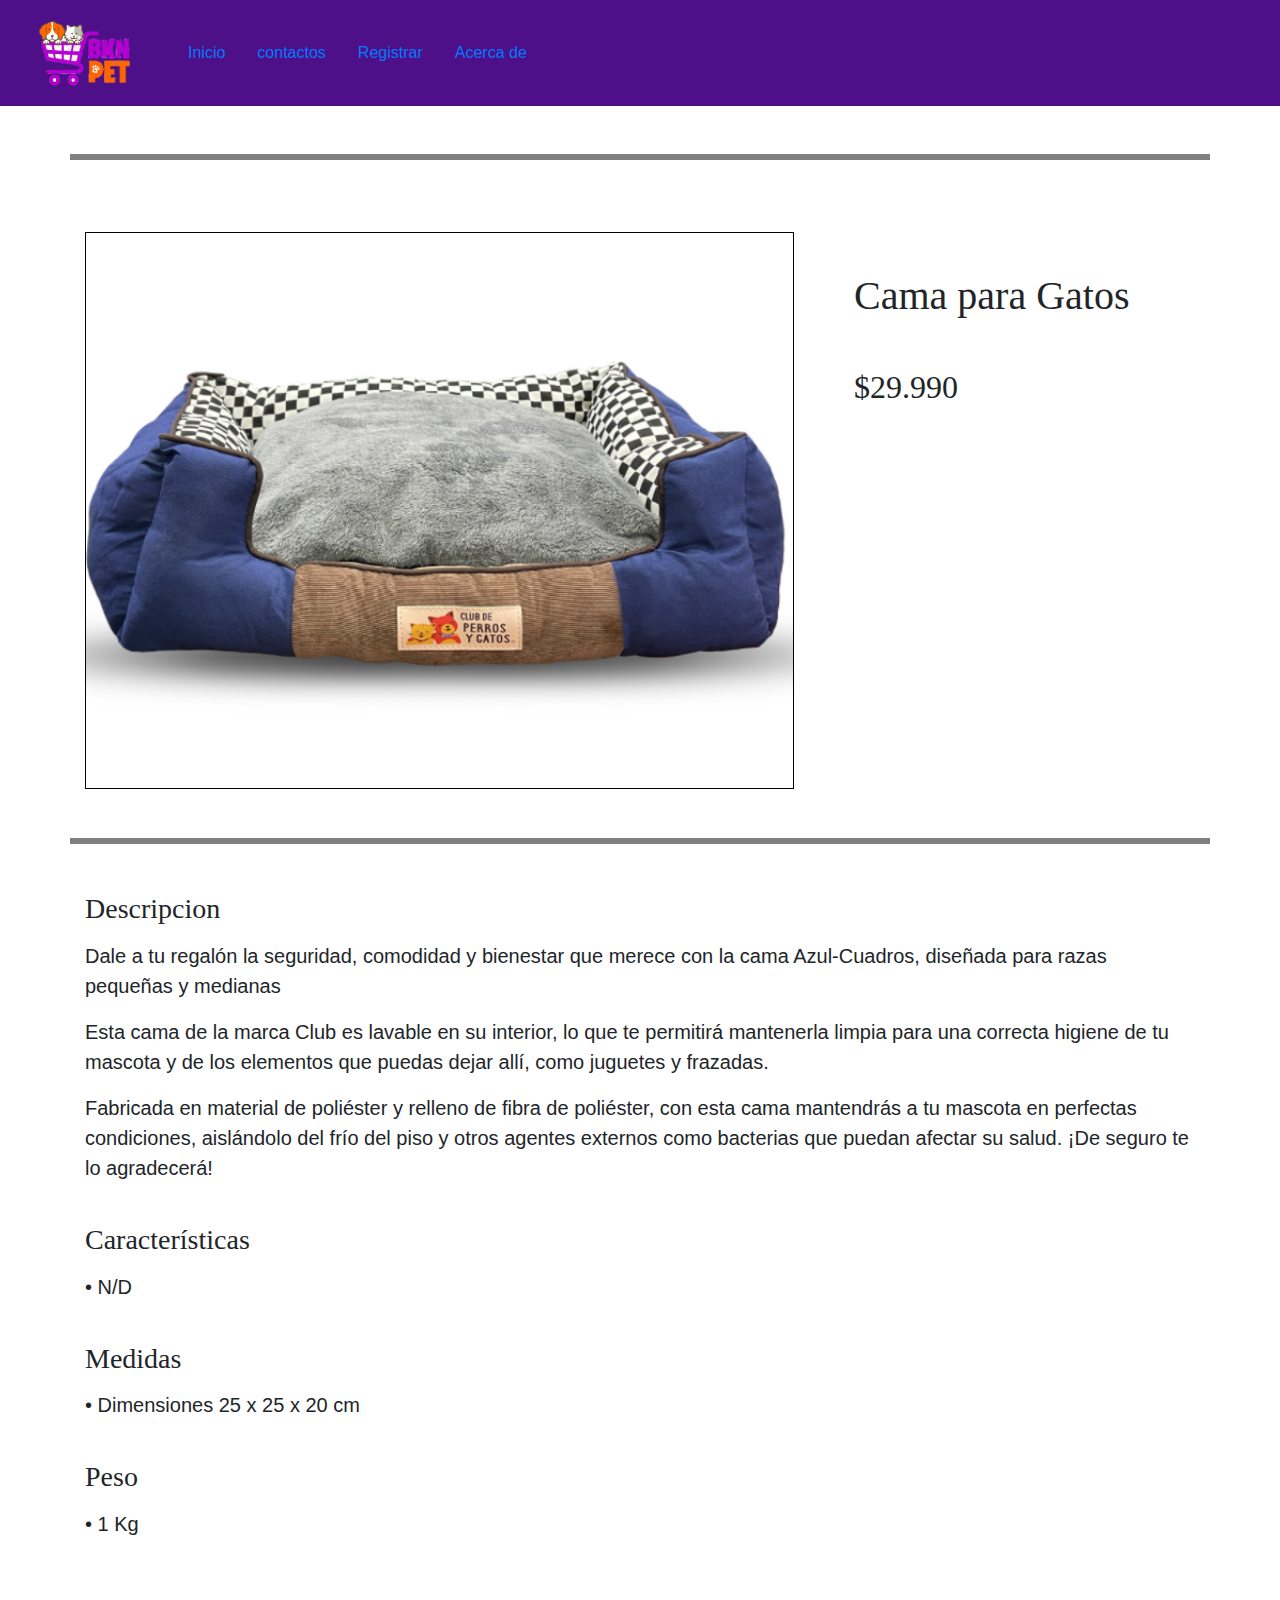
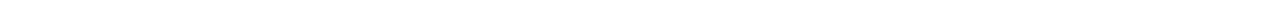
<file: paginas/producto_8.html>
<!DOCTYPE html>
<html lang="en">
<head>
    <meta charset="UTF-8">
    <meta http-equiv="X-UA-Compatible" content="IE=edge">
    <meta name="viewport" content="width=device-width, initial-scale=1.0">
    <title>Producto</title>

    <!-- Boostrap y CSS-->
    <link rel="stylesheet" href="https://cdn.jsdelivr.net/npm/bootstrap@4.0.0/dist/css/bootstrap.min.css" integrity="sha384-Gn5384xqQ1aoWXA+058RXPxPg6fy4IWvTNh0E263XmFcJlSAwiGgFAW/dAiS6JXm" crossorigin="anonymous">
    <link rel="stylesheet" href="/css/estilos.css">
    

    <!-- imagen de logo -->
    <link rel="shortcut icon" href="/img/logo.png" type="image/x-icon">

</head>
<body>
    <header>
        <nav class="navbar navbar-expand-lg navbar-light" style="background-color: #4e1088;">
            <a class="navbar-brand" href="/index.html">
                <img src="/img/logo.png" width="140" height="80" alt="">
            </a>
            
            <ul class="nav">
                <li class="nav-item active">
                    <a class="nav-link" href="/index.html">Inicio</a>
                </li>
                <li class="nav-item">
                    <a class="nav-link" href="/paginas/pagina_contacto.html">contactos</a>
                </li>
                <li class="nav-item">
                    <a class="nav-link" href="/paginas/pagina_registrar.html">Registrar</a>
                </li>
                <li class="nav-item">
                    <a class="nav-link" href="/paginas/pagina_acerca_de.html">Acerca de</a>
                </li>
            </ul>
        </nav>
    </header>

    <section>
        <br>
        <br>
        <div class="container" id="container_01">
            <br>
            <br>
            <br>
            <img src="/img/cama.png" alt="Cama">
            <h1 class="titulo_pro">Cama para Gatos</h1>
            <h2 class="precio">$29.990</h2>
    </section>


    <section>
        <br>
        <div class="container" id="container_02">
            <br>
            <br>
            <h3 class="descripcion">Descripcion</h3>
            <P>Dale a tu regalón la seguridad, comodidad y bienestar que merece con la cama Azul-Cuadros, diseñada para razas pequeñas y medianas</P>
            <p>Esta cama de la marca Club es lavable en su interior, lo que te permitirá mantenerla limpia para una correcta higiene de tu mascota y de los elementos que puedas dejar allí, como juguetes y frazadas.</p>
            <p>Fabricada en material de poliéster y relleno de fibra de poliéster, con esta cama mantendrás a tu mascota en perfectas condiciones, aislándolo del frío del piso y otros agentes externos como bacterias que puedan afectar su salud. ¡De seguro te lo agradecerá!</p>
            <br>
            <h3 class="Características">Características</h3>
            <p>• N/D</p>
            <br>
            <h3 class="Medidad">Medidas</h3>
            <p>• Dimensiones 25 x 25 x 20 cm</p>
            <p></p>
            <br>
            <h3 class="Peso">Peso</h3>
            <p>• 1 Kg</p>
            <br>
            <br>
    </section>
</body>
</html>
</file>
<file: css/estilos.css>
body{
    margin: 0cm;
}

.cover{
    height: 400px;
    background-image: url(/img/rsz_anna-dudkova-urs_y9nwfcc-unsplash.jpg);
    color: white;
    background-size: cover;
    background-position: center;
    background-color: rgba(0,0,0,0.6);
    background-blend-mode: darken;
    
}

.cover-small{
    height: 200px;
    background-blend-mode: normal;
}

.card{
    border: 0 !important;
    box-shadow: 0 4px 6px -1px rgba(0,0,0,0.1), 0 2px 4px -1px rgba(0,0,0,0.06);
}






/* CSS Tira de productos */
.product-stripe{
    overflow-x: scroll;
    padding-top: 1rem;
    padding-bottom: 1rem;
}

.stripe-container{
    display: flex;
    flex-direction: row;
}

.stripe-container .card{
    width: 300px;
    flex-shrink: 0;
    margin-right: 1rem;
}





/* CSS Paginas */

.subheader{
    display: flex;
    justify-content: center;
}

.contenido{
    display: flex;
    flex-wrap: wrap;
    background-color: white;
    color: rgb(8, 8, 8);
    justify-content: center;
}

.contenido > div{
    width: 500px;
    margin: 10px;
    align-content: space-around;
    margin-right: 2%;
    
}
.caja1{
    text-align: left;
}

.caja2{
    text-align: right;
}

.fa {
    padding: 30px;
    font-size: 20px;
    height: 10px;
    width: 15px;
    margin-top: 15px;
    margin-left: 15px;
    text-align: center;
    text-decoration: none;

    border-radius: 50%;
    background-color: #4e1088;
    color: white;
}


.titulo{
    color: #4e1088;
}



/* pagina pokemon */

.form-group{
    font-size: 50px;
    margin: auto;
}


.contenedor{
    margin-bottom: 31%;
} 

.contenedor input{
    margin: 10px;
    justify-content: start;
    display: flex;
}



/* parrafo en acerca de */
.texto{
    display: flex;
    align-items: center;
    justify-content: center;
    padding: 50px;
    font-family: Verdana, Geneva, Tahoma, sans-serif;
    font-size: 20px;
}

h1{
    padding: 40px;
}

.portada{
    display: flex;
    align-items: center;
    justify-content: center;
}




/* paginas de los productos */

#container_01 img {
    border: 1px solid black;
    float: left;
    margin-left: 0px ;
    margin-right: 60px;
    width: 709px;
    height: 557px;
}



#container_01 h1,h2{
    font-family: cursive;
}

.container{
    border-top: 6px solid gray;
    
}

#container_01{
    
    margin: auto;
    
}


#container_02 h3{
    font-family: cursive;
    margin-bottom:15px;
}

#container_02 p{
    font-size: 20px;
}



#container_02 {
    margin-top: 400px;    
}


/* footer */
.card-header{
    color: aliceblue;
    background-color: #4e1088;
}


/* Creando Responsividad */

/* @media screen and (min-width: 1280px){
    .portada{
        width: 30%;
    }
} */

@media screen and (min-width: 769px) and (max-width:1279px){



    #container_02 {
        margin-top: 35px;

    }
    
    #container_01{
        text-align: left;
    }

    .titulo_pro{
        margin-left: -40px;
    }

    

}

@media screen and (min-width: 1200px){

    #container_02 {
        margin-top: 400px;    
    }

    .portada{
        width: 50%;
    }
} 


@media screen and (min-width: 481px) and (max-width:768px){
    #container_01 img{
        width: 100%;
        height: auto;
    }

    .titulo_pro{
        margin-left: -40px;
    }

    #container_02 {
        margin-top: 10px;    
    }

    .subheader{
        display: none;
    }

    .portada{
        display: none;
    }

}

@media screen and (max-width:479px){
    #container_01 img{
        width: 100%;
        height: 100px;
        
    }

    .titulo_pro{
        margin-left: -40px;
    }
    

    #container_02 {
        margin-top: 10px;    
    }

    .subheader{
        display: none;
    }

    .portada{
        display: none;
    }
}

@media screen and (min-width: 576px) and (max-width:1199px){

    #img_perro_1 img{
        width: 300px;
    }
    
    }
</file>
